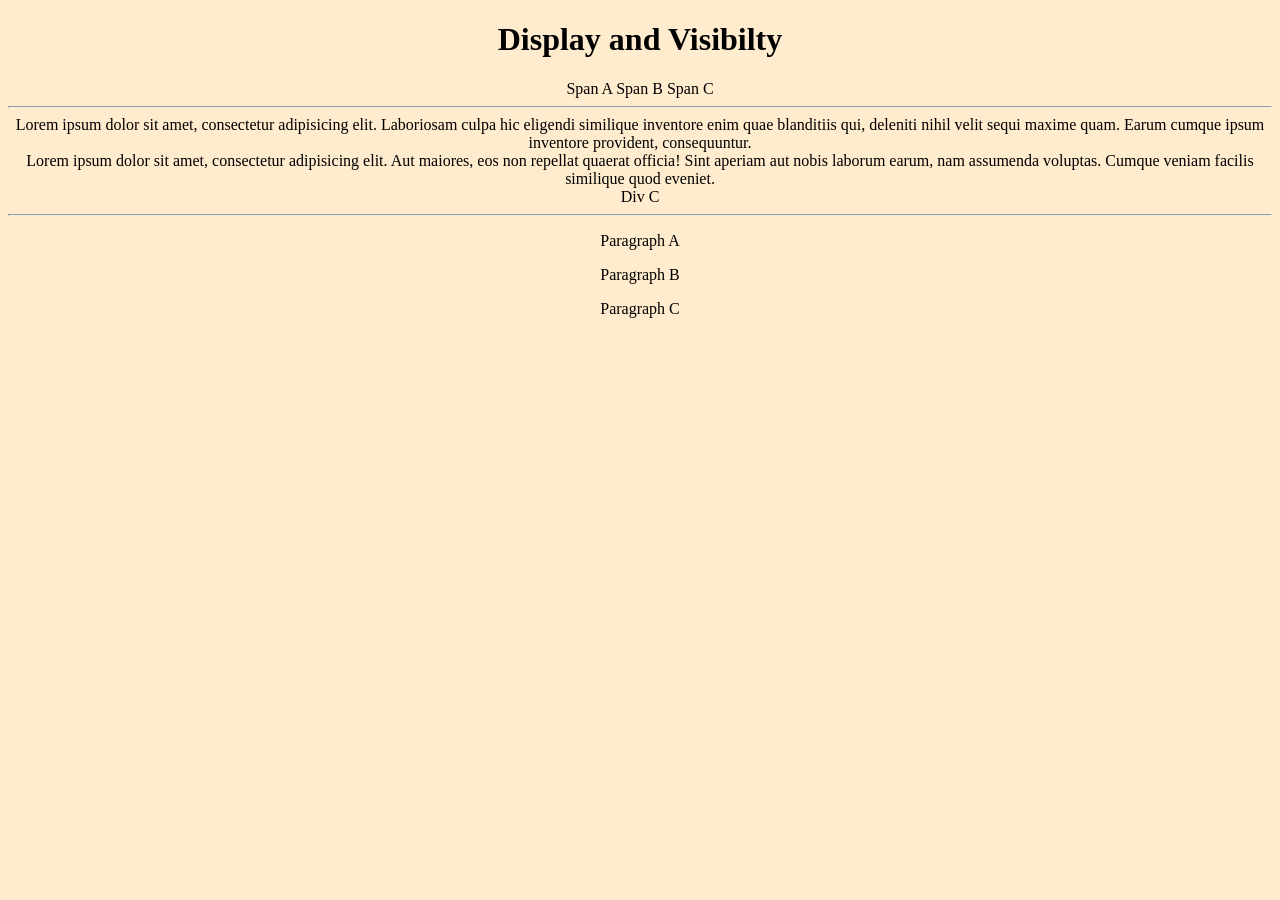
<file: CSS-week1-display_example/index.html>
<!DOCTYPE html>
<html lang="en">
<head>
    <meta charset="UTF-8">
    <meta name="viewport" content="width=device-width, initial-scale=1.0">
    <title>Display and Visibilty</title>
    <link rel="stylesheet" href="css/Hojadeestilo.css">

</head>
<body>
 
    <main>
        <h1>Display and Visibilty</h1>
        <span>Span A</span>
        <span>Span B</span>
        <span>Span C</span>

        <hr>

        <div>Lorem ipsum dolor sit amet, consectetur adipisicing elit. Laboriosam culpa hic eligendi similique inventore enim quae blanditiis qui, deleniti nihil velit sequi maxime quam. Earum cumque ipsum inventore provident, consequuntur.</div>        
        <div>Lorem ipsum dolor sit amet, consectetur adipisicing elit. Aut maiores, eos non repellat quaerat officia! Sint aperiam aut nobis laborum earum, nam assumenda voluptas. Cumque veniam facilis similique quod eveniet.</div>
        <div>Div C</div>

        <hr>
        
        <p>Paragraph A</p>
        <p>Paragraph B</p>
        <p>Paragraph C</p>
    </main>
</body>
</html>
</file>
<file: CSS-week1-display_example/css/Hojadeestilo.css>
body{
     background-color:blanchedalmond;
     font-family: Georgia, 'Times New Roman', Times, serif;
     font-size: 25;
     text-align: center;

}
</file>
